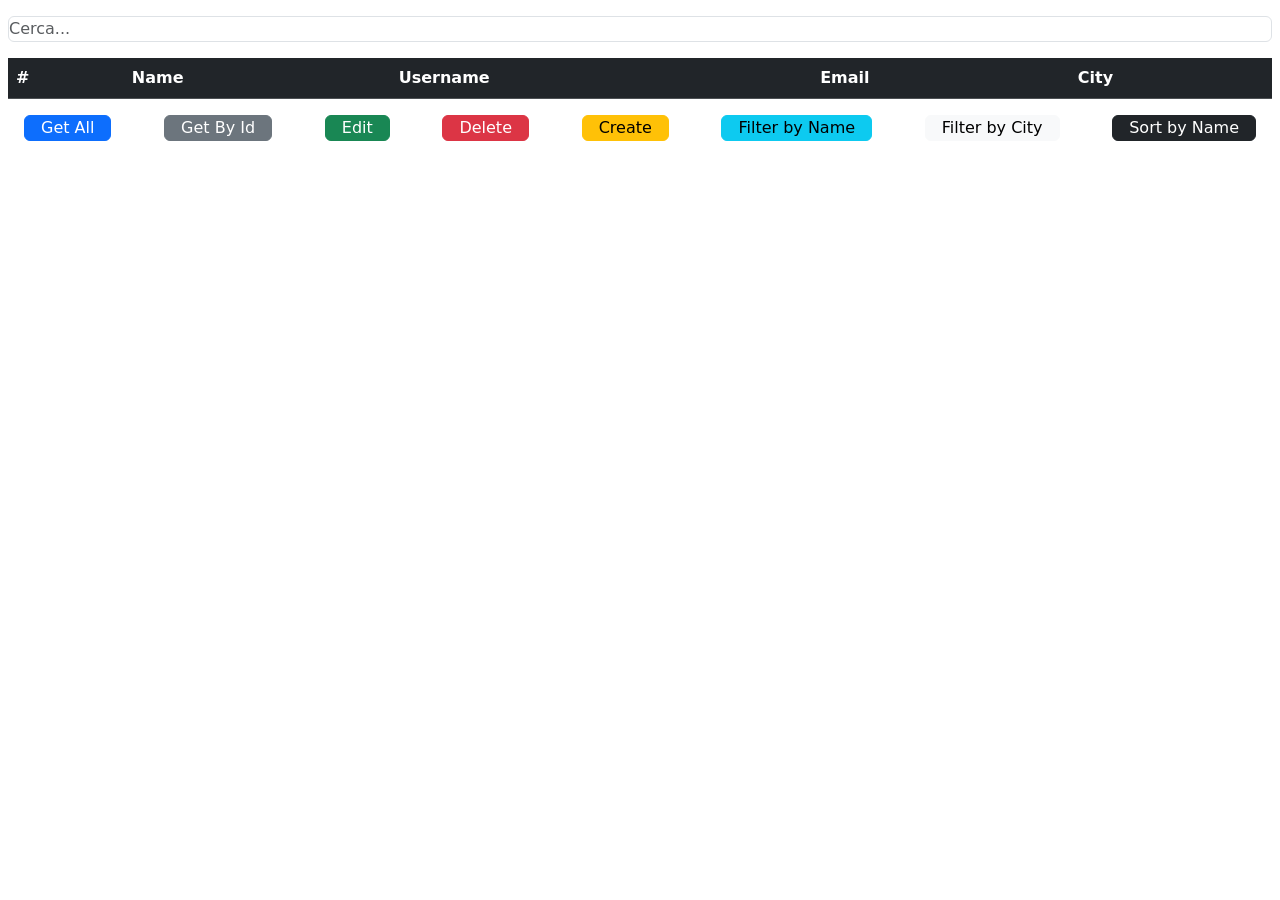
<file: CRUD/index.html>
<!DOCTYPE html>
<html lang="en">
  <head>
    <meta charset="UTF-8" />
    <meta http-equiv="X-UA-Compatible" content="IE=edge" />
    <meta name="viewport" content="width=device-width, initial-scale=1.0" />
    <!-- Link alla CDN di Bootstrap, recupera il css di Bootstrap e lo carica nella pagina -->
    <link
      href="https://cdn.jsdelivr.net/npm/bootstrap@5.0.2/dist/css/bootstrap.min.css"
      rel="stylesheet"
      integrity="sha384-EVSTQN3/azprG1Anm3QDgpJLIm9Nao0Yz1ztcQTwFspd3yD65VohhpuuCOmLASjC"
      crossorigin="anonymous"
    />
    <link rel="stylesheet" href="style.css" />
    <title>Live Coding</title>
  </head>
  <body>
    <div class="container-fluid px-2">
      <div class="d-flex my-3">
        <input type="text" class="form-control" placeholder="Cerca..." />
      </div>

      <table class="table table-dark table-striped p-5">
        <thead>
          <th class="p-2">#</th>
          <th class="p-2">Name</th>
          <th class="p-2">Username</th>
          <th class="p-2">Email</th>
          <th class="p-2">City</th>
        </thead>
        <tbody></tbody>
      </table>

      <div class="d-flex w-100 justify-content-between p-3">
        <button id="get-all" class="btn btn-primary px-3">Get All</button>
        <button id="get-by-id" class="btn btn-secondary px-3">Get By Id</button>
        <button id="edit" class="btn btn-success px-3">Edit</button>
        <button id="delete" class="btn btn-danger px-3">Delete</button>
        <button id="create" class="btn btn-warning px-3">Create</button>
        <button id="filter-name" class="btn btn-info px-3">
          Filter by Name
        </button>
        <button id="filter-city" class="btn btn-light px-3">
          Filter by City
        </button>
        <button id="sort-name" class="btn btn-dark px-3">Sort by Name</button>
      </div>
    </div>

    <!-- Link allo script index.js, il tipo modulo è stato inserito perché il file accoglie import di altri file --> 
    <script src="index.js" type="module"></script>
  </body>
</html>
</file>
<file: CRUD/style.css>
* {
  margin: 0 !important;
  padding: 0 !important;
  box-sizing: border-box;
}
</file>
